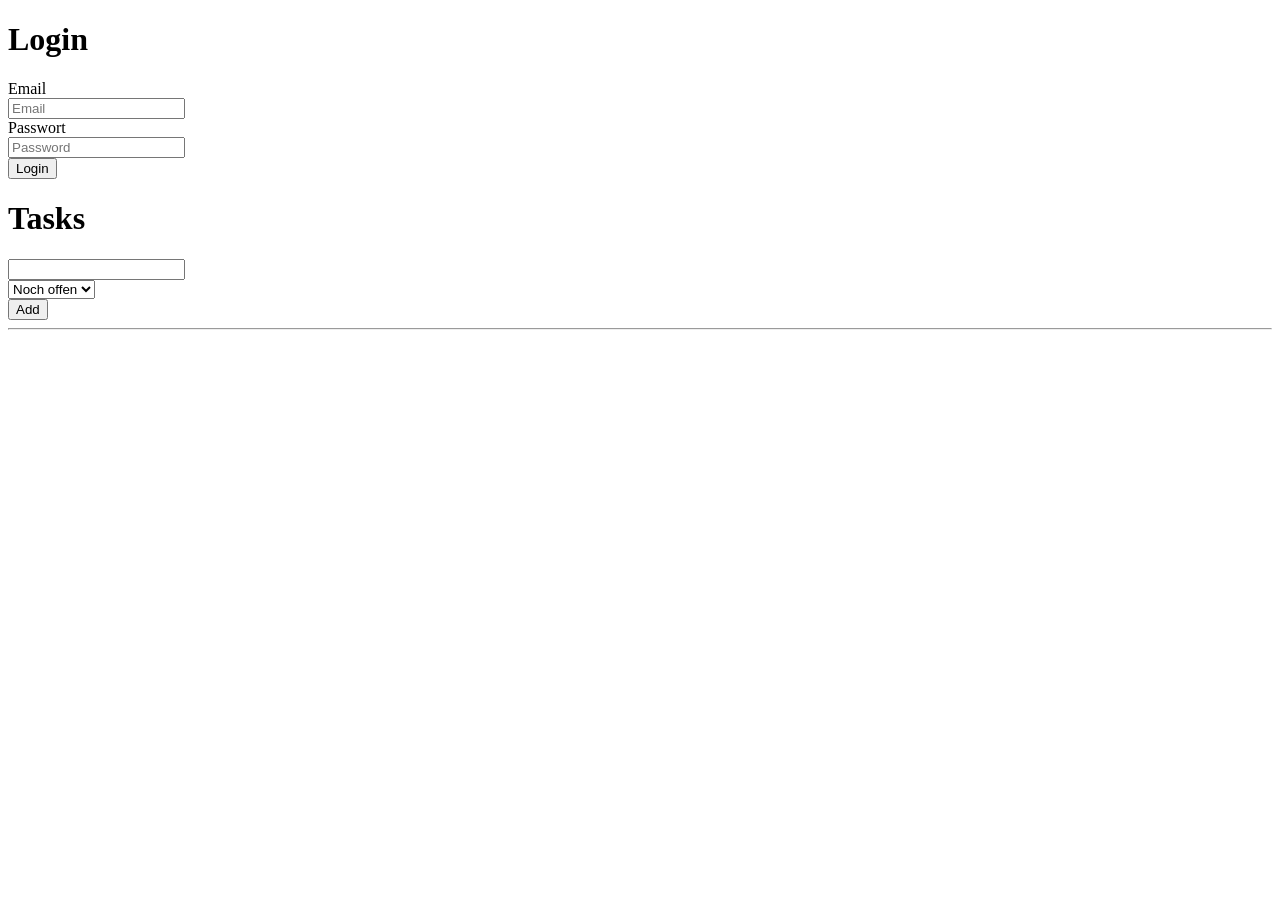
<file: Aufgabe-9/index.html>
<!DOCTYPE html>
<html lang="en">
<head>
    <meta charset="UTF-8">
    <meta name="viewport" content="width=device-width, initial-scale=1.0">
    <title>Document</title>
    <script src="script.js" defer></script>
    <link rel="stylesheet" href="style.css">
</head>
<body>
    <div>
        <h1>Login</h1>
        <form name="Login">
            <label for="email">Email</label>
            <input type="email" name="email" id="email" required placeholder="Email">

            <label for="password">Passwort</label>
            <input name="password" id="password" required placeholder="Password">

            <button type="submit">Login</button>
        </form>
    </div>
    <div class="add">
        <h1>Tasks</h1>
        <form name="addTask" id="addTask">
            <label for="title"></label>
            <input name="title" id="title" required>
            <label for="status"></label>
            <select name="status" id="status">
                <option value="Noch offen">Noch offen</option>
                <option value="Erledigt">Erledigt</option>
            </select>
            <button type="submit" name="submit">Add</button>
        </form>
        <hr>
        <ul id="taskList"></ul>
    </div>
</body>
</html>
</file>
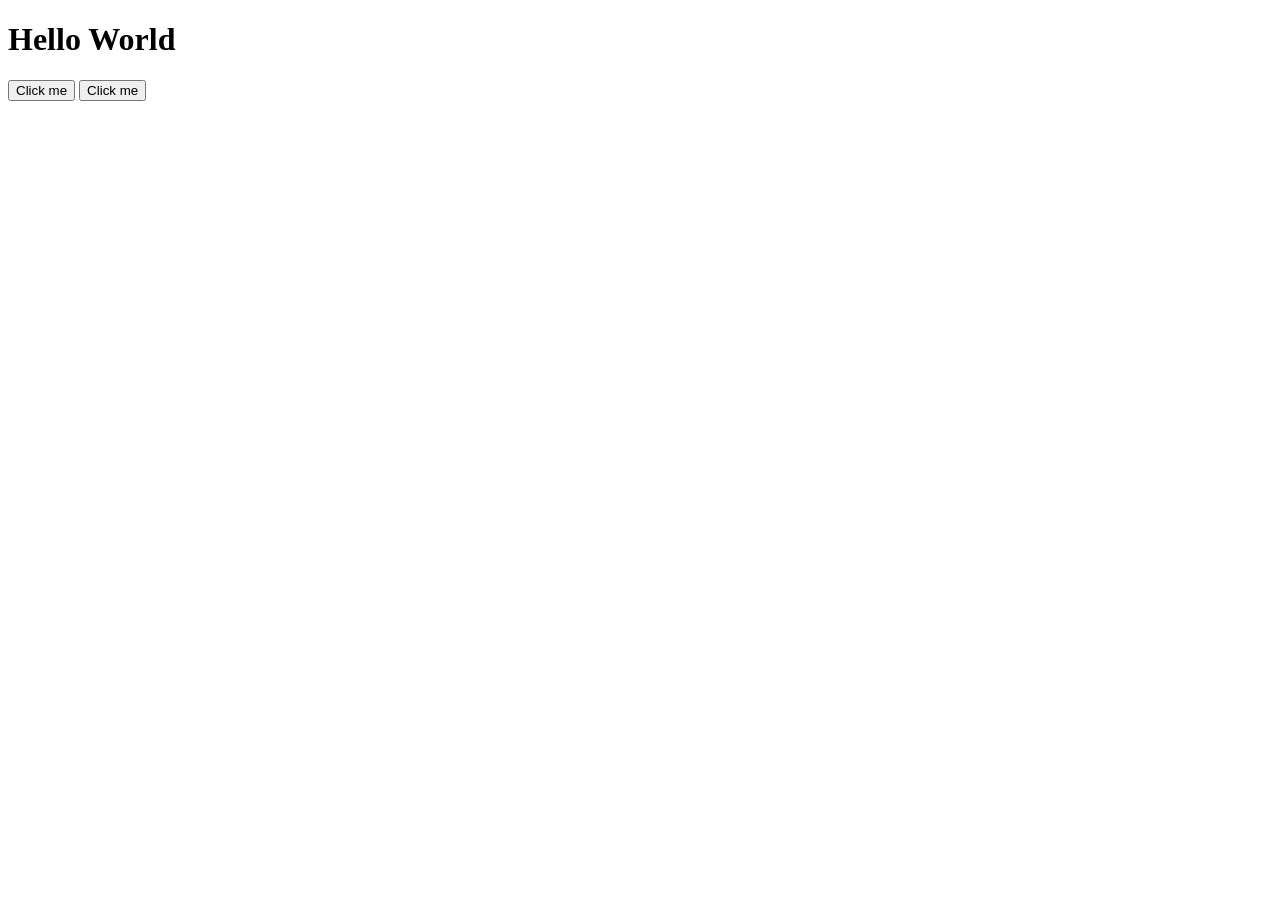
<file: Aufgabe-1/1-3-Hello_world/index.html>
<!DOCTYPE html>
<html lang="en">
<head>
    <meta charset="UTF-8">
    <meta name="viewport" content="width=device-width, initial-scale=1.0">
    <title>Document</title>
    <script src="script.js" defer> </script>
</head>
<body>
    <div>
        <h1 class="title">H</h1>
        <button onClick="hallo()">Click me</button>
        <button onClick="alert('Hello World!')">Click me</button>
    </div>
</body>
</html>
</file>
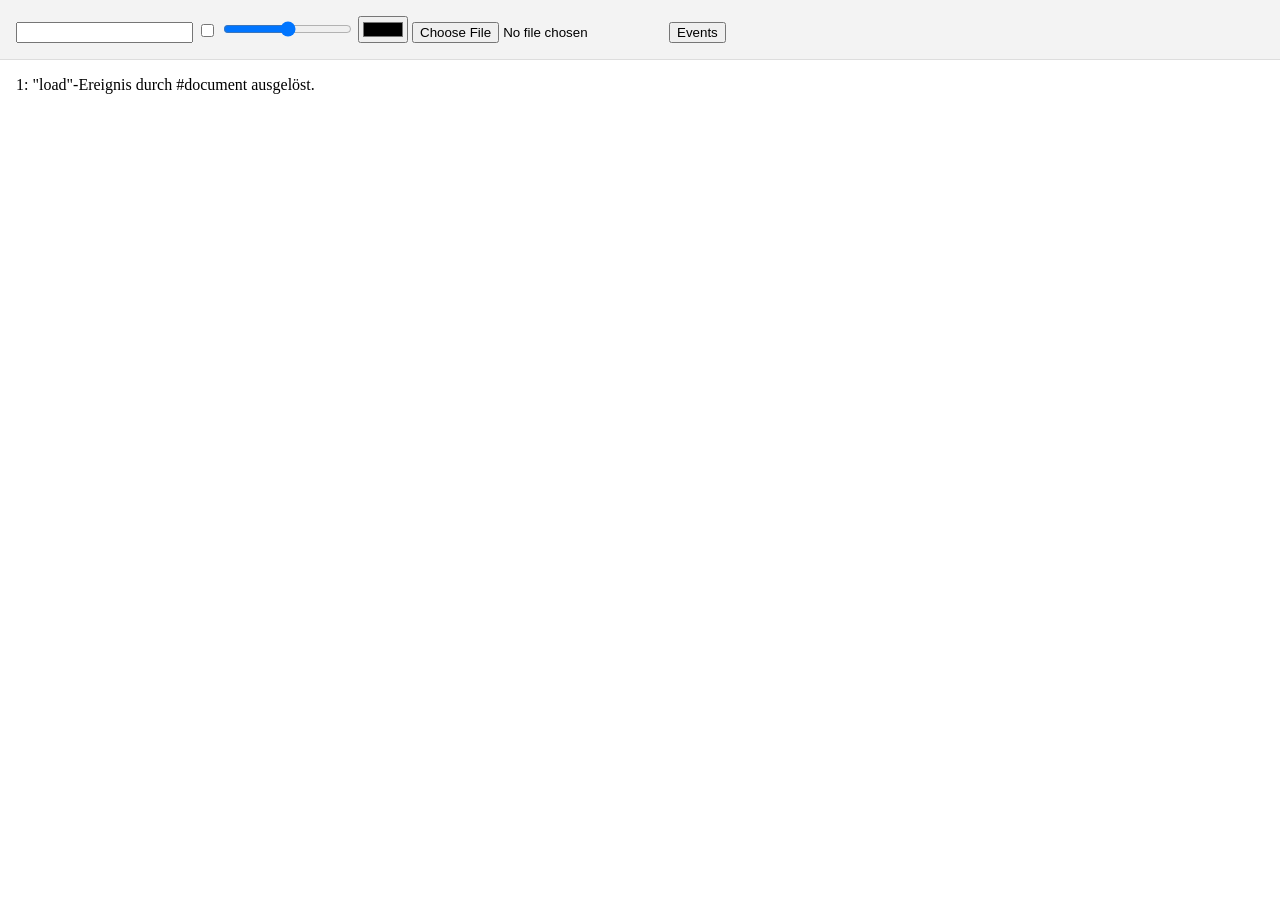
<file: Aufgabe-3/3-3-eventDOM/index.html>
<!DOCTYPE html>
<html lang="en">

  <head>
    <meta charset="UTF-8">
    <title>JavaScript Ereignisse</title>
    <style>
      html {
        height: 100%;
      }

      body {
        margin: 0;
        display: flex;
        flex-direction: column;
      }

      #stage {
        position: sticky;
        top: 0;
        backdrop-filter: blur(2px);
        background-color: #eeeeeeaa;
        border-bottom: 1px solid #ddd;
      }

      #stage, #log {
        padding: 1rem;
      }

      #log {
        padding-top: 0;
      }
    </style>
    <script src="script.js" defer></script>
  </head>

  <body>
    <div id="stage">
      <form action="#">
        <input type="text" required />
        <input type="checkbox" />
        <input type="range" />
        <input type="color" />
        <input type="file" />
        <button type="submit">Events</button>
      </form>
    </div>
    <div id="log">
    </div>
  </body>

</html>
</file>
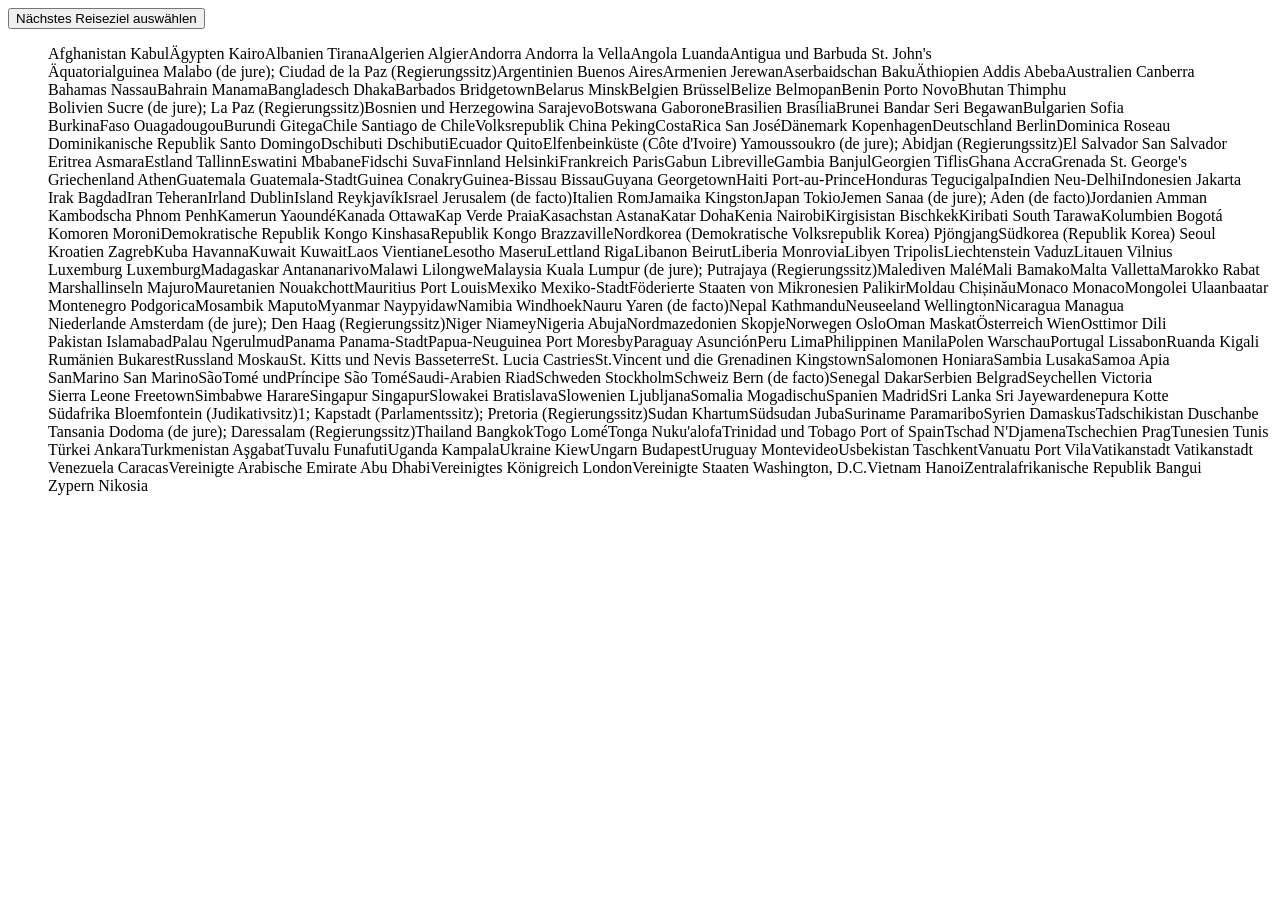
<file: Aufgabe-3/3-4-event/index.html>
<!DOCTYPE html>
<html lang="en">

  <head>
    <meta charset="UTF-8">
    <meta http-equiv="X-UA-Compatible" content="IE=edge">
    <meta name="viewport" content="width=device-width, initial-scale=1.0">
    <title>Nächstes Reiseziel</title>
    <link rel="stylesheet" href="style.css" />
    <script src="script.js" defer></script>
  </head>

  <body>
    <button id="choose">Nächstes Reiseziel auswählen</button>
    <ol id="destinations">
      <li>
        <span class="country">Afghanistan</span>
        <span class="capital">Kabul</span>
      </li>
      <li>
        <span class="country">Ägypten</span>
        <span class="capital">Kairo</span>
      </li>
      <li>
        <span class="country">Albanien</span>
        <span class="capital">Tirana</span>
      </li>
      <li>
        <span class="country">Algerien</span>
        <span class="capital">Algier</span>
      </li>
      <li>
        <span class="country">Andorra</span>
        <span class="capital">Andorra la Vella</span>
      </li>
      <li>
        <span class="country">Angola</span>
        <span class="capital">Luanda</span>
      </li>
      <li>
        <span class="country">Antigua und Barbuda</span>
        <span class="capital">St. John's</span>
      </li>
      <li>
        <span class="country">Äquatorialguinea</span>
        <span class="capital">Malabo (de jure); Ciudad de la Paz (Regierungssitz)</span>
      </li>
      <li>
        <span class="country">Argentinien</span>
        <span class="capital">Buenos Aires</span>
      </li>
      <li>
        <span class="country">Armenien</span>
        <span class="capital">Jerewan</span>
      </li>
      <li>
        <span class="country">Aserbaidschan</span>
        <span class="capital">Baku</span>
      </li>
      <li>
        <span class="country">Äthiopien</span>
        <span class="capital">Addis Abeba</span>
      </li>
      <li>
        <span class="country">Australien</span>
        <span class="capital">Canberra</span>
      </li>
      <li>
        <span class="country">Bahamas</span>
        <span class="capital">Nassau</span>
      </li>
      <li>
        <span class="country">Bahrain</span>
        <span class="capital">Manama</span>
      </li>
      <li>
        <span class="country">Bangladesch</span>
        <span class="capital">Dhaka</span>
      </li>
      <li>
        <span class="country">Barbados</span>
        <span class="capital">Bridgetown</span>
      </li>
      <li>
        <span class="country">Belarus</span>
        <span class="capital">Minsk</span>
      </li>
      <li>
        <span class="country">Belgien</span>
        <span class="capital">Brüssel</span>
      </li>
      <li>
        <span class="country">Belize</span>
        <span class="capital">Belmopan</span>
      </li>
      <li>
        <span class="country">Benin</span>
        <span class="capital">Porto Novo</span>
      </li>
      <li>
        <span class="country">Bhutan</span>
        <span class="capital">Thimphu</span>
      </li>
      <li>
        <span class="country">Bolivien</span>
        <span class="capital">Sucre (de jure); La Paz (Regierungssitz)</span>
      </li>
      <li>
        <span class="country">Bosnien und Herzegowina</span>
        <span class="capital">Sarajevo</span>
      </li>
      <li>
        <span class="country">Botswana</span>
        <span class="capital">Gaborone</span>
      </li>
      <li>
        <span class="country">Brasilien</span>
        <span class="capital">Brasília</span>
      </li>
      <li>
        <span class="country">Brunei</span>
        <span class="capital">Bandar Seri Begawan</span>
      </li>
      <li>
        <span class="country">Bulgarien</span>
        <span class="capital">Sofia</span>
      </li>
      <li>
        <span class="country">BurkinaFaso</span>
        <span class="capital">Ouagadougou</span>
      </li>
      <li>
        <span class="country">Burundi</span>
        <span class="capital">Gitega</span>
      </li>
      <li>
        <span class="country">Chile</span>
        <span class="capital">Santiago de Chile</span>
      </li>
      <li>
        <span class="country">Volksrepublik China</span>
        <span class="capital">Peking</span>
      </li>
      <li>
        <span class="country">CostaRica</span>
        <span class="capital">San José</span>
      </li>
      <li>
        <span class="country">Dänemark</span>
        <span class="capital">Kopenhagen</span>
      </li>
      <li>
        <span class="country">Deutschland</span>
        <span class="capital">Berlin</span>
      </li>
      <li>
        <span class="country">Dominica</span>
        <span class="capital">Roseau</span>
      </li>
      <li>
        <span class="country">Dominikanische Republik</span>
        <span class="capital">Santo Domingo</span>
      </li>
      <li>
        <span class="country">Dschibuti</span>
        <span class="capital">Dschibuti</span>
      </li>
      <li>
        <span class="country">Ecuador</span>
        <span class="capital">Quito</span>
      </li>
      <li>
        <span class="country">Elfenbeinküste (Côte d'Ivoire)</span>
        <span class="capital">Yamoussoukro (de jure); Abidjan (Regierungssitz)</span>
      </li>
      <li>
        <span class="country">El Salvador</span>
        <span class="capital">San Salvador</span>
      </li>
      <li>
        <span class="country">Eritrea</span>
        <span class="capital">Asmara</span>
      </li>
      <li>
        <span class="country">Estland</span>
        <span class="capital">Tallinn</span>
      </li>
      <li>
        <span class="country">Eswatini</span>
        <span class="capital">Mbabane</span>
      </li>
      <li>
        <span class="country">Fidschi</span>
        <span class="capital">Suva</span>
      </li>
      <li>
        <span class="country">Finnland</span>
        <span class="capital">Helsinki</span>
      </li>
      <li>
        <span class="country">Frankreich</span>
        <span class="capital">Paris</span>
      </li>
      <li>
        <span class="country">Gabun</span>
        <span class="capital">Libreville</span>
      </li>
      <li>
        <span class="country">Gambia</span>
        <span class="capital">Banjul</span>
      </li>
      <li>
        <span class="country">Georgien</span>
        <span class="capital">Tiflis</span>
      </li>
      <li>
        <span class="country">Ghana</span>
        <span class="capital">Accra</span>
      </li>
      <li>
        <span class="country">Grenada</span>
        <span class="capital">St. George's</span>
      </li>
      <li>
        <span class="country">Griechenland</span>
        <span class="capital">Athen</span>
      </li>
      <li>
        <span class="country">Guatemala</span>
        <span class="capital">Guatemala-Stadt</span>
      </li>
      <li>
        <span class="country">Guinea</span>
        <span class="capital">Conakry</span>
      </li>
      <li>
        <span class="country">Guinea-Bissau</span>
        <span class="capital">Bissau</span>
      </li>
      <li>
        <span class="country">Guyana</span>
        <span class="capital">Georgetown</span>
      </li>
      <li>
        <span class="country">Haiti</span>
        <span class="capital">Port-au-Prince</span>
      </li>
      <li>
        <span class="country">Honduras</span>
        <span class="capital">Tegucigalpa</span>
      </li>
      <li>
        <span class="country">Indien</span>
        <span class="capital">Neu-Delhi</span>
      </li>
      <li>
        <span class="country">Indonesien</span>
        <span class="capital">Jakarta</span>
      </li>
      <li>
        <span class="country">Irak</span>
        <span class="capital">Bagdad</span>
      </li>
      <li>
        <span class="country">Iran</span>
        <span class="capital">Teheran</span>
      </li>
      <li>
        <span class="country">Irland</span>
        <span class="capital">Dublin</span>
      </li>
      <li>
        <span class="country">Island</span>
        <span class="capital">Reykjavík</span>
      </li>
      <li>
        <span class="country">Israel</span>
        <span class="capital">Jerusalem (de facto)</span>
      </li>
      <li>
        <span class="country">Italien</span>
        <span class="capital">Rom</span>
      </li>
      <li>
        <span class="country">Jamaika</span>
        <span class="capital">Kingston</span>
      </li>
      <li>
        <span class="country">Japan</span>
        <span class="capital">Tokio</span>
      </li>
      <li>
        <span class="country">Jemen</span>
        <span class="capital">Sanaa (de jure); Aden (de facto)</span>
      </li>
      <li>
        <span class="country">Jordanien</span>
        <span class="capital">Amman</span>
      </li>
      <li>
        <span class="country">Kambodscha</span>
        <span class="capital">Phnom Penh</span>
      </li>
      <li>
        <span class="country">Kamerun</span>
        <span class="capital">Yaoundé</span>
      </li>
      <li>
        <span class="country">Kanada</span>
        <span class="capital">Ottawa</span>
      </li>
      <li>
        <span class="country">Kap Verde</span>
        <span class="capital">Praia</span>
      </li>
      <li>
        <span class="country">Kasachstan</span>
        <span class="capital">Astana</span>
      </li>
      <li>
        <span class="country">Katar</span>
        <span class="capital">Doha</span>
      </li>
      <li>
        <span class="country">Kenia</span>
        <span class="capital">Nairobi</span>
      </li>
      <li>
        <span class="country">Kirgisistan</span>
        <span class="capital">Bischkek</span>
      </li>
      <li>
        <span class="country">Kiribati</span>
        <span class="capital">South Tarawa</span>
      </li>
      <li>
        <span class="country">Kolumbien</span>
        <span class="capital">Bogotá</span>
      </li>
      <li>
        <span class="country">Komoren</span>
        <span class="capital">Moroni</span>
      </li>
      <li>
        <span class="country">Demokratische Republik Kongo</span>
        <span class="capital">Kinshasa</span>
      </li>
      <li>
        <span class="country">Republik Kongo</span>
        <span class="capital">Brazzaville</span>
      </li>
      <li>
        <span class="country">Nordkorea (Demokratische Volksrepublik Korea)</span>
        <span class="capital">Pjöngjang</span>
      </li>
      <li>
        <span class="country">Südkorea (Republik Korea)</span>
        <span class="capital">Seoul</span>
      </li>
      <li>
        <span class="country">Kroatien</span>
        <span class="capital">Zagreb</span>
      </li>
      <li>
        <span class="country">Kuba</span>
        <span class="capital">Havanna</span>
      </li>
      <li>
        <span class="country">Kuwait</span>
        <span class="capital">Kuwait</span>
      </li>
      <li>
        <span class="country">Laos</span>
        <span class="capital">Vientiane</span>
      </li>
      <li>
        <span class="country">Lesotho</span>
        <span class="capital">Maseru</span>
      </li>
      <li>
        <span class="country">Lettland</span>
        <span class="capital">Riga</span>
      </li>
      <li>
        <span class="country">Libanon</span>
        <span class="capital">Beirut</span>
      </li>
      <li>
        <span class="country">Liberia</span>
        <span class="capital">Monrovia</span>
      </li>
      <li>
        <span class="country">Libyen</span>
        <span class="capital">Tripolis</span>
      </li>
      <li>
        <span class="country">Liechtenstein</span>
        <span class="capital">Vaduz</span>
      </li>
      <li>
        <span class="country">Litauen</span>
        <span class="capital">Vilnius</span>
      </li>
      <li>
        <span class="country">Luxemburg</span>
        <span class="capital">Luxemburg</span>
      </li>
      <li>
        <span class="country">Madagaskar</span>
        <span class="capital">Antananarivo</span>
      </li>
      <li>
        <span class="country">Malawi</span>
        <span class="capital">Lilongwe</span>
      </li>
      <li>
        <span class="country">Malaysia</span>
        <span class="capital">Kuala Lumpur (de jure); Putrajaya (Regierungssitz)</span>
      </li>
      <li>
        <span class="country">Malediven</span>
        <span class="capital">Malé</span>
      </li>
      <li>
        <span class="country">Mali</span>
        <span class="capital">Bamako</span>
      </li>
      <li>
        <span class="country">Malta</span>
        <span class="capital">Valletta</span>
      </li>
      <li>
        <span class="country">Marokko</span>
        <span class="capital">Rabat</span>
      </li>
      <li>
        <span class="country">Marshallinseln</span>
        <span class="capital">Majuro</span>
      </li>
      <li>
        <span class="country">Mauretanien</span>
        <span class="capital">Nouakchott</span>
      </li>
      <li>
        <span class="country">Mauritius</span>
        <span class="capital">Port Louis</span>
      </li>
      <li>
        <span class="country">Mexiko</span>
        <span class="capital">Mexiko-Stadt</span>
      </li>
      <li>
        <span class="country">Föderierte Staaten von Mikronesien</span>
        <span class="capital">Palikir</span>
      </li>
      <li>
        <span class="country">Moldau</span>
        <span class="capital">Chișinău</span>
      </li>
      <li>
        <span class="country">Monaco</span>
        <span class="capital">Monaco</span>
      </li>
      <li>
        <span class="country">Mongolei</span>
        <span class="capital">Ulaanbaatar</span>
      </li>
      <li>
        <span class="country">Montenegro</span>
        <span class="capital">Podgorica</span>
      </li>
      <li>
        <span class="country">Mosambik</span>
        <span class="capital">Maputo</span>
      </li>
      <li>
        <span class="country">Myanmar</span>
        <span class="capital">Naypyidaw</span>
      </li>
      <li>
        <span class="country">Namibia</span>
        <span class="capital">Windhoek</span>
      </li>
      <li>
        <span class="country">Nauru</span>
        <span class="capital">Yaren (de facto)</span>
      </li>
      <li>
        <span class="country">Nepal</span>
        <span class="capital">Kathmandu</span>
      </li>
      <li>
        <span class="country">Neuseeland</span>
        <span class="capital">Wellington</span>
      </li>
      <li>
        <span class="country">Nicaragua</span>
        <span class="capital">Managua</span>
      </li>
      <li>
        <span class="country">Niederlande</span>
        <span class="capital">Amsterdam (de jure); Den Haag (Regierungssitz)</span>
      </li>
      <li>
        <span class="country">Niger</span>
        <span class="capital">Niamey</span>
      </li>
      <li>
        <span class="country">Nigeria</span>
        <span class="capital">Abuja</span>
      </li>
      <li>
        <span class="country">Nordmazedonien</span>
        <span class="capital">Skopje</span>
      </li>
      <li>
        <span class="country">Norwegen</span>
        <span class="capital">Oslo</span>
      </li>
      <li>
        <span class="country">Oman</span>
        <span class="capital">Maskat</span>
      </li>
      <li>
        <span class="country">Österreich</span>
        <span class="capital">Wien</span>
      </li>
      <li>
        <span class="country">Osttimor</span>
        <span class="capital">Dili</span>
      </li>
      <li>
        <span class="country">Pakistan</span>
        <span class="capital">Islamabad</span>
      </li>
      <li>
        <span class="country">Palau</span>
        <span class="capital">Ngerulmud</span>
      </li>
      <li>
        <span class="country">Panama</span>
        <span class="capital">Panama-Stadt</span>
      </li>
      <li>
        <span class="country">Papua-Neuguinea</span>
        <span class="capital">Port Moresby</span>
      </li>
      <li>
        <span class="country">Paraguay</span>
        <span class="capital">Asunción</span>
      </li>
      <li>
        <span class="country">Peru</span>
        <span class="capital">Lima</span>
      </li>
      <li>
        <span class="country">Philippinen</span>
        <span class="capital">Manila</span>
      </li>
      <li>
        <span class="country">Polen</span>
        <span class="capital">Warschau</span>
      </li>
      <li>
        <span class="country">Portugal</span>
        <span class="capital">Lissabon</span>
      </li>
      <li>
        <span class="country">Ruanda</span>
        <span class="capital">Kigali</span>
      </li>
      <li>
        <span class="country">Rumänien</span>
        <span class="capital">Bukarest</span>
      </li>
      <li>
        <span class="country">Russland</span>
        <span class="capital">Moskau</span>
      </li>
      <li>
        <span class="country">St. Kitts und Nevis</span>
        <span class="capital">Basseterre</span>
      </li>
      <li>
        <span class="country">St. Lucia</span>
        <span class="capital">Castries</span>
      </li>
      <li>
        <span class="country">St.Vincent und die Grenadinen</span>
        <span class="capital">Kingstown</span>
      </li>
      <li>
        <span class="country">Salomonen</span>
        <span class="capital">Honiara</span>
      </li>
      <li>
        <span class="country">Sambia</span>
        <span class="capital">Lusaka</span>
      </li>
      <li>
        <span class="country">Samoa</span>
        <span class="capital">Apia</span>
      </li>
      <li>
        <span class="country">SanMarino</span>
        <span class="capital">San Marino</span>
      </li>
      <li>
        <span class="country">SãoTomé undPríncipe</span>
        <span class="capital">São Tomé</span>
      </li>
      <li>
        <span class="country">Saudi-Arabien</span>
        <span class="capital">Riad</span>
      </li>
      <li>
        <span class="country">Schweden</span>
        <span class="capital">Stockholm</span>
      </li>
      <li>
        <span class="country">Schweiz</span>
        <span class="capital">Bern (de facto)</span>
      </li>
      <li>
        <span class="country">Senegal</span>
        <span class="capital">Dakar</span>
      </li>
      <li>
        <span class="country">Serbien</span>
        <span class="capital">Belgrad</span>
      </li>
      <li>
        <span class="country">Seychellen</span>
        <span class="capital">Victoria</span>
      </li>
      <li>
        <span class="country">Sierra Leone</span>
        <span class="capital">Freetown</span>
      </li>
      <li>
        <span class="country">Simbabwe</span>
        <span class="capital">Harare</span>
      </li>
      <li>
        <span class="country">Singapur</span>
        <span class="capital">Singapur</span>
      </li>
      <li>
        <span class="country">Slowakei</span>
        <span class="capital">Bratislava</span>
      </li>
      <li>
        <span class="country">Slowenien</span>
        <span class="capital">Ljubljana</span>
      </li>
      <li>
        <span class="country">Somalia</span>
        <span class="capital">Mogadischu</span>
      </li>
      <li>
        <span class="country">Spanien</span>
        <span class="capital">Madrid</span>
      </li>
      <li>
        <span class="country">Sri Lanka</span>
        <span class="capital">Sri Jayewardenepura Kotte</span>
      </li>
      <li>
        <span class="country">Südafrika</span>
        <span class="capital">Bloemfontein (Judikativsitz)1; Kapstadt (Parlamentssitz); Pretoria (Regierungssitz)</span>
      </li>
      <li>
        <span class="country">Sudan</span>
        <span class="capital">Khartum</span>
      </li>
      <li>
        <span class="country">Südsudan</span>
        <span class="capital">Juba</span>
      </li>
      <li>
        <span class="country">Suriname</span>
        <span class="capital">Paramaribo</span>
      </li>
      <li>
        <span class="country">Syrien</span>
        <span class="capital">Damaskus</span>
      </li>
      <li>
        <span class="country">Tadschikistan</span>
        <span class="capital">Duschanbe</span>
      </li>
      <li>
        <span class="country">Tansania</span>
        <span class="capital">Dodoma (de jure); Daressalam (Regierungssitz)</span>
      </li>
      <li>
        <span class="country">Thailand</span>
        <span class="capital">Bangkok</span>
      </li>
      <li>
        <span class="country">Togo</span>
        <span class="capital">Lomé</span>
      </li>
      <li>
        <span class="country">Tonga</span>
        <span class="capital">Nuku'alofa</span>
      </li>
      <li>
        <span class="country">Trinidad und Tobago</span>
        <span class="capital">Port of Spain</span>
      </li>
      <li>
        <span class="country">Tschad</span>
        <span class="capital">N'Djamena</span>
      </li>
      <li>
        <span class="country">Tschechien</span>
        <span class="capital">Prag</span>
      </li>
      <li>
        <span class="country">Tunesien</span>
        <span class="capital">Tunis</span>
      </li>
      <li>
        <span class="country">Türkei</span>
        <span class="capital">Ankara</span>
      </li>
      <li>
        <span class="country">Turkmenistan</span>
        <span class="capital">Aşgabat</span>
      </li>
      <li>
        <span class="country">Tuvalu</span>
        <span class="capital">Funafuti</span>
      </li>
      <li>
        <span class="country">Uganda</span>
        <span class="capital">Kampala</span>
      </li>
      <li>
        <span class="country">Ukraine</span>
        <span class="capital">Kiew</span>
      </li>
      <li>
        <span class="country">Ungarn</span>
        <span class="capital">Budapest</span>
      </li>
      <li>
        <span class="country">Uruguay</span>
        <span class="capital">Montevideo</span>
      </li>
      <li>
        <span class="country">Usbekistan</span>
        <span class="capital">Taschkent</span>
      </li>
      <li>
        <span class="country">Vanuatu</span>
        <span class="capital">Port Vila</span>
      </li>
      <li>
        <span class="country">Vatikanstadt</span>
        <span class="capital">Vatikanstadt</span>
      </li>
      <li>
        <span class="country">Venezuela</span>
        <span class="capital">Caracas</span>
      </li>
      <li>
        <span class="country">Vereinigte Arabische Emirate</span>
        <span class="capital">Abu Dhabi</span>
      </li>
      <li>
        <span class="country">Vereinigtes Königreich</span>
        <span class="capital">London</span>
      </li>
      <li>
        <span class="country">Vereinigte Staaten</span>
        <span class="capital">Washington, D.C.</span>
      </li>
      <li>
        <span class="country">Vietnam</span>
        <span class="capital">Hanoi</span>
      </li>
      <li>
        <span class="country">Zentralafrikanische Republik</span>
        <span class="capital">Bangui</span>
      </li>
      <li>
        <span class="country">Zypern</span>
        <span class="capital">Nikosia</span>
      </li>
    </ol>
  </body>

</html>
</file>
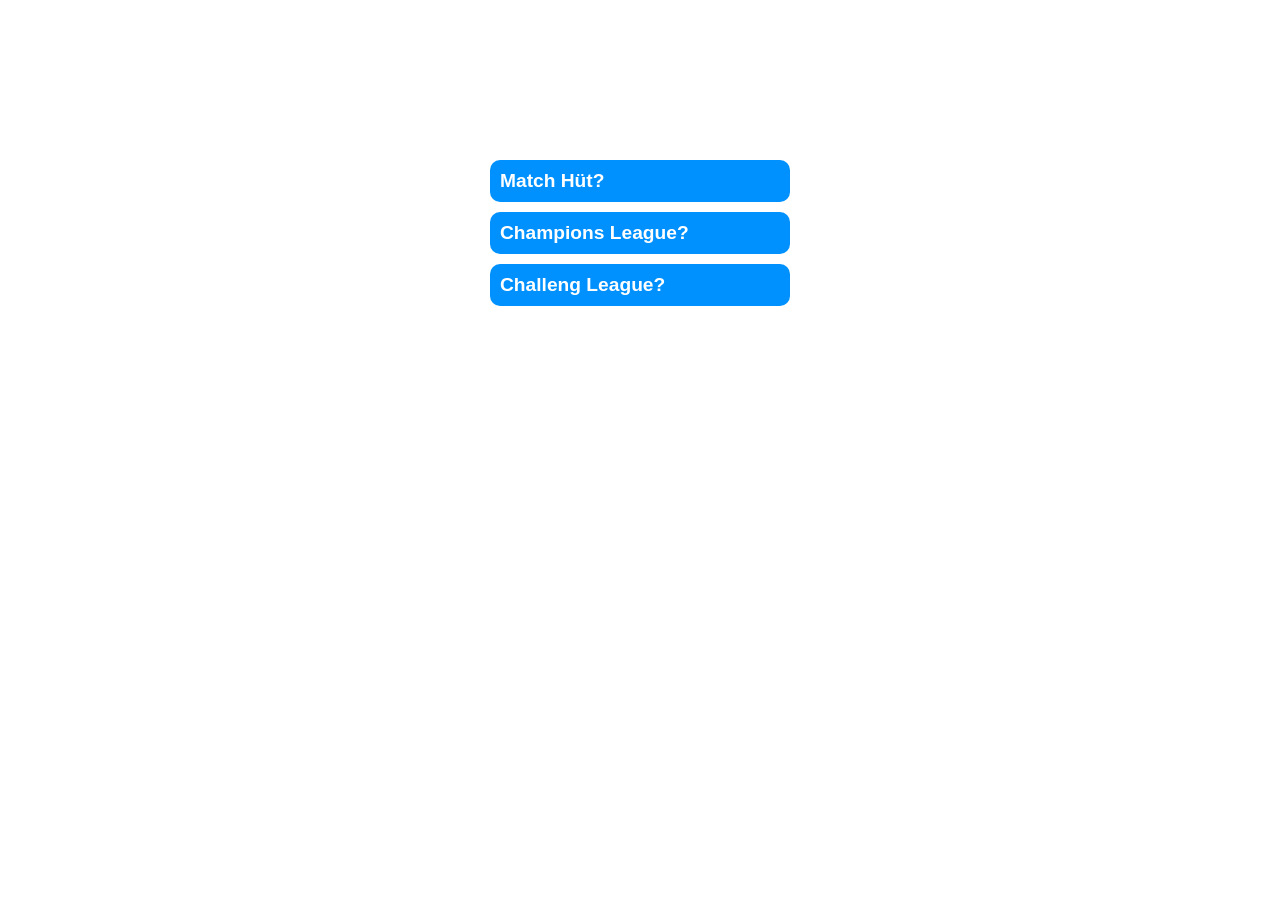
<file: Aufgabe-5/5-3-Accordion/index.html>
<!DOCTYPE html>
<html lang="en">
<head>
  <meta charset="UTF-8">
  <meta name="viewport" content="width=device-width, initial-scale=1.0">
  <title>Accordion Demo</title>
  <link rel="stylesheet" href="style.css" />
  <script src="script.js" defer></script>
</head>
<body>
  <div class="accordion">
    <div class="accordion-item" id="a1">
      <h1>Match Hüt?</h1>
      <div class="accordion-content">Ich schüss hüt Hattrick</div>
    </div>

    <div class="accordion-item" id="a2">
      <h1>Champions League?</h1>
      <div class="accordion-content">Barca holt Champions League</div>
    </div>

    <div class="accordion-item" id="a3">
      <h1>Challeng League?</h1>
      <div class="accordion-content">Winti on Top</div>
    </div>
  </div>
</body>
</html>
</file>
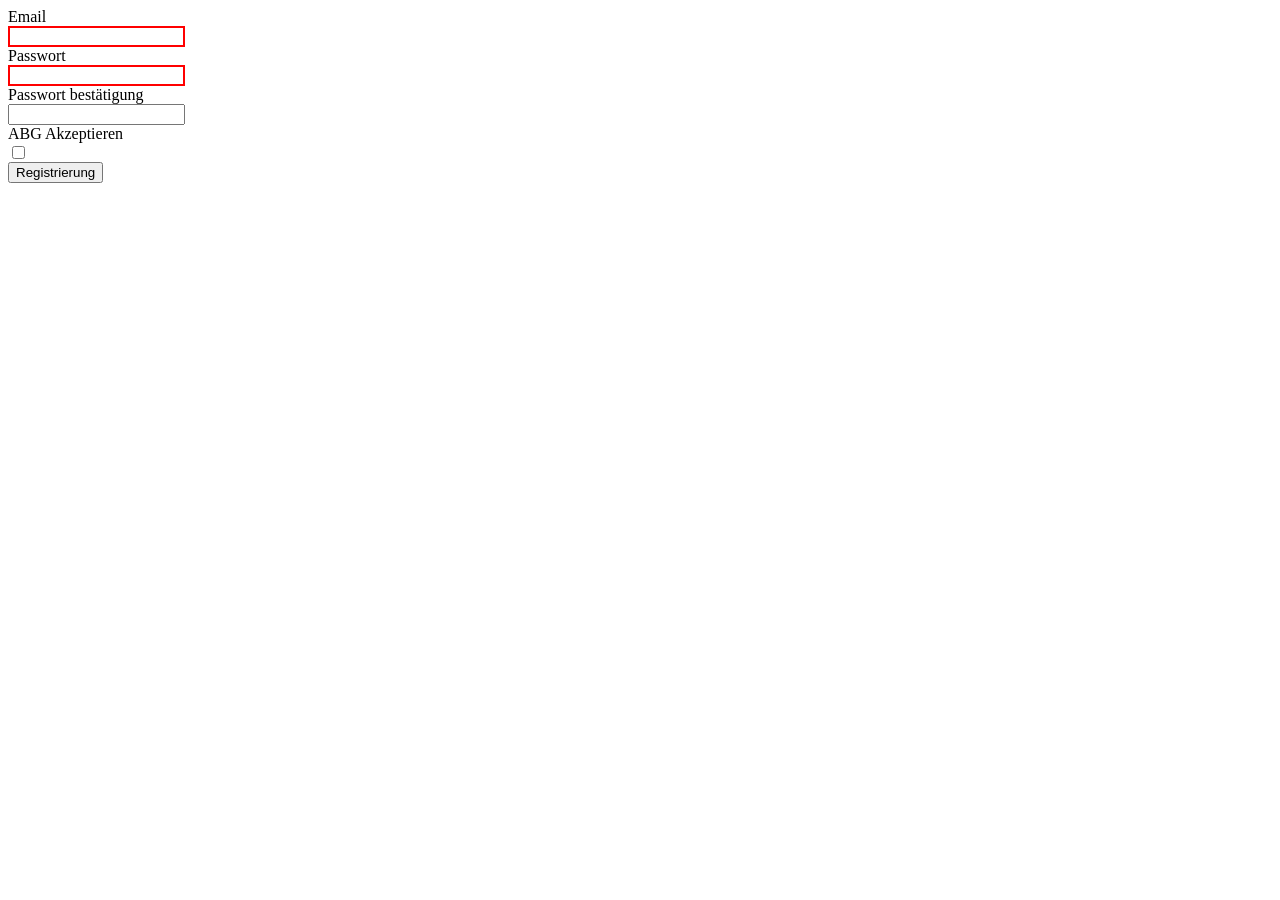
<file: Aufgabe-6/6-2-password/index.html>
<!DOCTYPE html>
<html lang="en">
<head>
    <meta charset="UTF-8">
    <meta name="viewport" content="width=device-width, initial-scale=1.0">
    <title>Document</title>
    <link rel="stylesheet" href="style.css" />
    <script src="script.js" defer></script>
</head>
<body>
    <form class="form" name="Login">
        <label for="email">Email</label>
        <input type="email" name="Email" id="email" required>

        <label for="password">Passwort</label>
        <input type="password" name="password" id="password" minlength="8" required>

        <label for="passwordConfirm">Passwort bestätigung</label>
        <input type="password" name="passwordConfirm" id="passwordConfirm">

        <label for="agb">ABG Akzeptieren</label>
        <input type="checkbox" id="agb" required>

        <button type="submit" id="submit">Registrierung</button>
    </form>
</body>
</html>
</file>
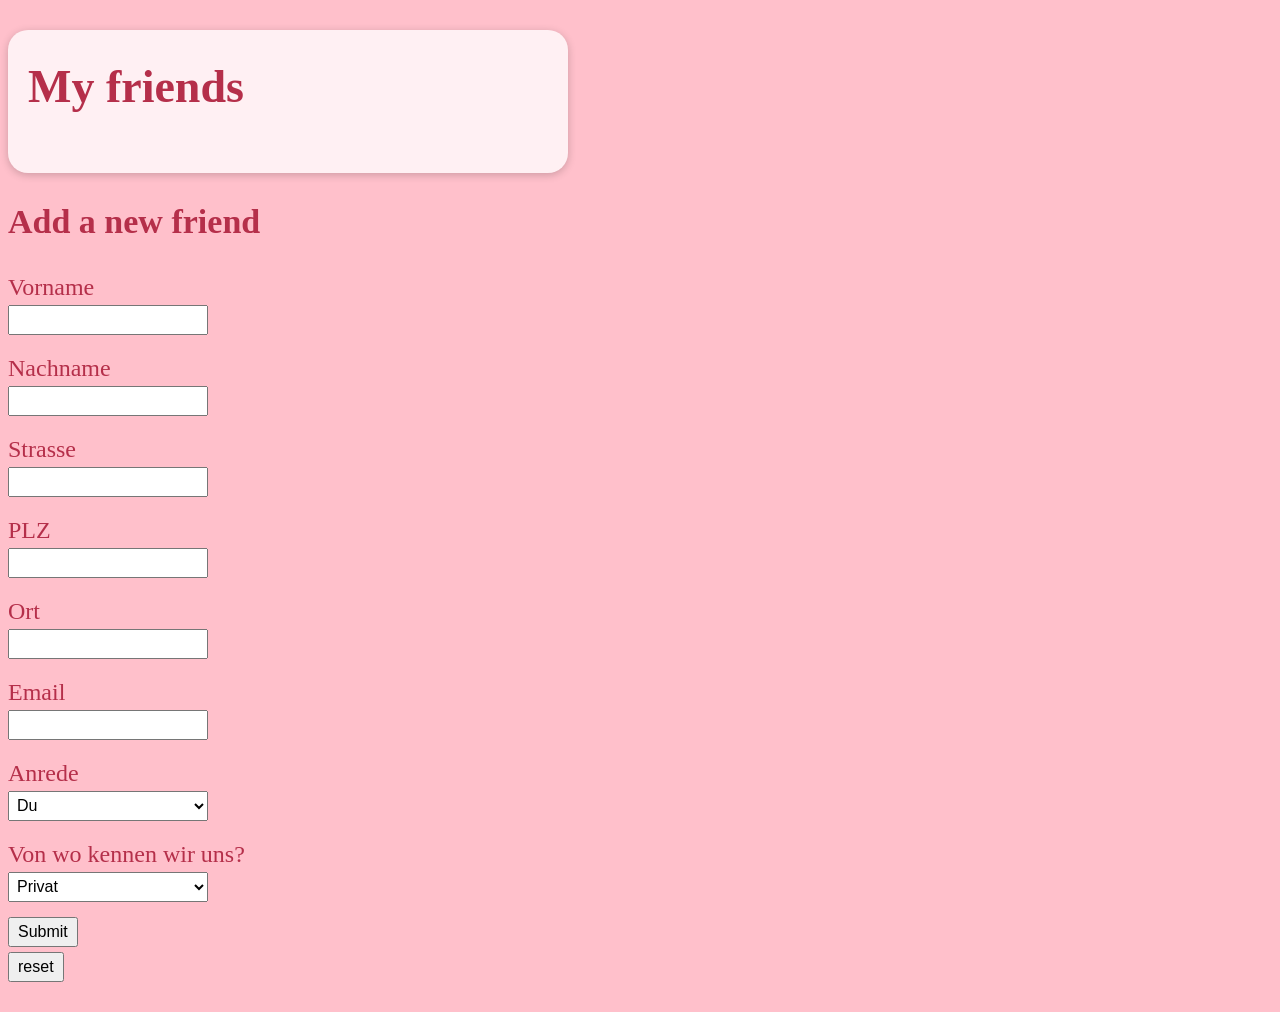
<file: Aufgabe-6/6-3-adress/index.html>
<!DOCTYPE html>
<html lang="en">
<head>
    <meta charset="UTF-8">
    <meta name="viewport" content="width=device-width, initial-scale=1.0">
    <title>Document</title>
    <link rel="stylesheet" href="style.css" />
    <script src="script.js" defer></script>
</head>
<body>
    <div id="friends" class="friends">
        <h1>My friends</h1>
    </div>
    <div>
        <h1>Add a new friend</h1>
        <form class="form" name="AddFriend">
            <label for="surname">Vorname</label>
            <input id="surname" name="surname" required>

            <label for="name">Nachname</label>
            <input id="name" name="name" required>

            <label for="streat">Strasse</label>
            <input id="streat" name="streat" required>

            <label for="plz">PLZ</label>
            <input id="plz" name="plz" required>

            <label for="city">Ort</label>
            <input id="city" name="city" required>

            <label for="email">Email</label>
            <input id="email" name="email" required>

            <label for="anrede">Anrede</label>
            <select id="anrede" name="anrede" required>
                <option value="du">Du</option>
                <option value="sie">Sie</option>
            </select>

            <label for="know">Von wo kennen wir uns?</label>
            <select id="know" name="know" required>
                <option value="privat">Privat</option>
                <option value="school">Schule</option>
                <option value="work">Arbeit</option>
            </select>

            <button type="submit">Submit</button>
            <button type="reset">reset</button>
        </form>
    </div>
</body>
</html>
</file>
<file: Aufgabe-9/style.css>
.input, label, button{
    display: block;
}
</file>
<file: Aufgabe-3/3-4-event/style.css>
.list{
    list-style: none;
    display: flex;
    flex-wrap: wrap;
    
}

.choosen{
    color: crimson;
}
</file>
<file: Aufgabe-5/5-3-Accordion/style.css>
.accordion {
  margin: 10rem auto;
  width: 300px;
  display: flex;
  flex-direction: column;
  gap: 10px;
  font-family: 'Lucida Sans', 'Lucida Sans Regular', 'Lucida Grande', 'Lucida Sans Unicode', Geneva, Verdana, sans-serif;
}

.accordion-item {
  background-color: #0091ff;
  border-radius: 10px;
  color: white;
  padding: 10px;
  cursor: pointer;
}

.accordion-item h1 {
  font-size: 1.2rem;
  margin: 0;
}

.accordion-content {
  display: none;
  padding: 10px;
  background: #0e5588;
  border-radius: 0 0 10px 10px;
  margin-top: 5px;
}

.accordion-content.show {
  display: block;
}
</file>
<file: Aufgabe-6/6-2-password/style.css>
input:valid {
  border: solid none;
}

input:invalid {
  border: 2px solid red;
}

.label, input, button{
    display: block;
}
</file>
<file: Aufgabe-6/6-3-adress/style.css>
.label, input, select{
    display: block;
}

body {
    margin: 0;
    padding: 30px 8px;
    background-color: pink;
    font-family: Georgia, serif;
}

/* Hauptüberschrift */
#friends > h1 {
    color: #b52f4a;
    font-size: 46px;
    margin: 0 0 30px 0;
}

/* Freund-Karten */
.friends {
    width: 520px;
    padding: 30px 20px;
    margin-bottom: 30px;

    background-color: #fff0f3;
    border-radius: 20px;

    box-shadow: 0 2px 8px rgba(0, 0, 0, 0.2);
}

/* Name des Freundes */
.friends h2 {
    font-size: 32px;
    margin-top: 0;
    margin-bottom: 30px;
}

/* Adresse usw. */
.friends p {
    font-size: 24px;
    margin: 8px 0;
}

/* E-Mail */
.friends a {
    color: blue;
}


/* Überschrift Formular */
body > div:nth-child(2) h1 {
    color: #b52f4a;
    font-size: 34px;
}


/* Formular */
.form {
    display: flex;
    flex-direction: column;
    align-items: flex-start;
}

/* Labels */
.form label {
    color: #b52f4a;
    font-size: 24px;
    margin-top: 10px;
    margin-bottom: 4px;
}

/* Inputs und Selects */
.form input,
.form select {
    width: 200px;
    height: 30px;
    box-sizing: border-box;

    font-size: 16px;
    padding: 4px;

    margin-bottom: 10px;
}

/* Buttons */
.form button {
    font-size: 16px;
    padding: 4px 8px;
    margin-top: 5px;
    margin-right: 5px;
}
</file>
